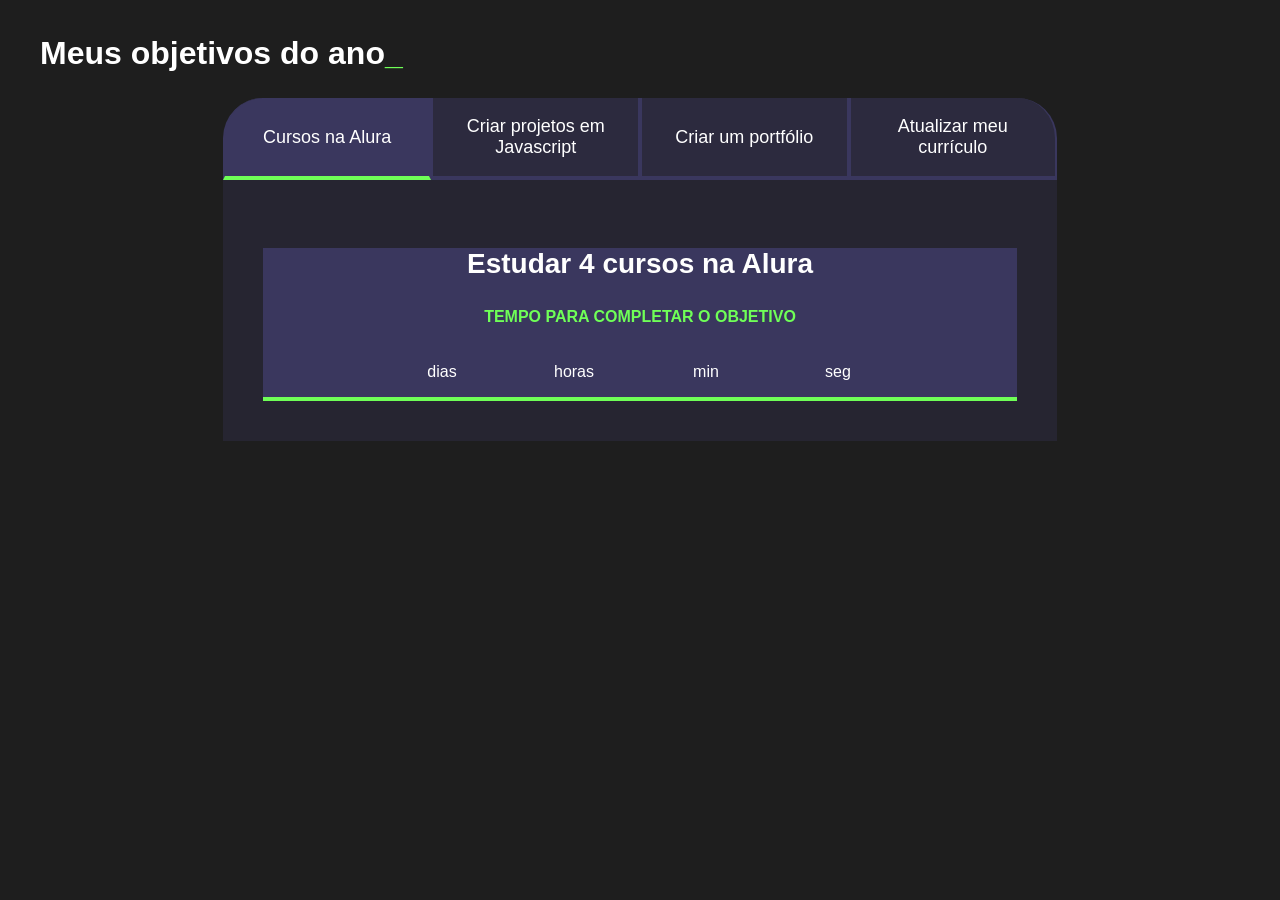
<file: index.html>
<!DOCTYPE html>
<html lang="pt-br">
<head>
  <meta charset="UTF-8">
  <meta name="viewport" content="width=device-width, initial-scale=1.0">
  <title>Meus objetivos do ano</title>
  <link rel="stylesheet" href="style.css">
</head>

<body>

<section class="conteudo-principal">

  <h2 class="titulo-principal">Meus objetivos do ano<span>_</span></h2>

  <div class="conteudo">

    <div class="botoes">
      <button class="botao ativo">Cursos na Alura</button>
      <button class="botao">Criar projetos em Javascript</button>
      <button class="botao">Criar um portfólio</button>
      <button class="botao">Atualizar meu currículo</button>
    </div>

    <div class="abas-textos">

      <div class="aba-conteudo ativo">
        <h3 class="aba-conteudo-titulo-principal">Estudar 4 cursos na Alura</h3>
        <h4 class="aba-conteudo-titulo-secundario">Tempo para completar o objetivo</h4>

        <div class="contador">
          <div class="contador-digito">
            <p class="contador-digito-numero" id="dias0"></p>
            <p class="contador-digito-texto">dias</p>
          </div>

          <div class="contador-digito">
            <p class="contador-digito-numero" id="horas0"></p>
            <p class="contador-digito-texto">horas</p>
          </div>

          <div class="contador-digito">
            <p class="contador-digito-numero" id="min0"></p>
            <p class="contador-digito-texto">min</p>
          </div>

          <div class="contador-digito">
            <p class="contador-digito-numero" id="seg0"></p>
            <p class="contador-digito-texto">seg</p>
          </div>
        </div>
      </div>

      <div class="aba-conteudo">
        <h3 class="aba-conteudo-titulo-principal">Criar 5 projetos em Javascript</h3>
        <h4 class="aba-conteudo-titulo-secundario">Tempo para completar o objetivo</h4>

        <div class="contador">
          <div class="contador-digito">
            <p class="contador-digito-numero" id="dias1"></p>
            <p class="contador-digito-texto">dias</p>
          </div>

          <div class="contador-digito">
            <p class="contador-digito-numero" id="horas1"></p>
            <p class="contador-digito-texto">horas</p>
          </div>

          <div class="contador-digito">
            <p class="contador-digito-numero" id="min1"></p>
            <p class="contador-digito-texto">min</p>
          </div>

          <div class="contador-digito">
            <p class="contador-digito-numero" id="seg1"></p>
            <p class="contador-digito-texto">seg</p>
          </div>
        </div>
      </div>

      <div class="aba-conteudo">
        <h3 class="aba-conteudo-titulo-principal">Criar um portfólio com os meus 3 melhores projetos</h3>
        <h4 class="aba-conteudo-titulo-secundario">Tempo para completar o objetivo</h4>

        <div class="contador">
          <div class="contador-digito">
            <p class="contador-digito-numero" id="dias2"></p>
            <p class="contador-digito-texto">dias</p>
          </div>

          <div class="contador-digito">
            <p class="contador-digito-numero" id="horas2"></p>
            <p class="contador-digito-texto">horas</p>
          </div>

          <div class="contador-digito">
            <p class="contador-digito-numero" id="min2"></p>
            <p class="contador-digito-texto">min</p>
          </div>

          <div class="contador-digito">
            <p class="contador-digito-numero" id="seg2"></p>
            <p class="contador-digito-texto">seg</p>
          </div>
        </div>
      </div>

    </div>
  </div>

</section>

<script src="main.js"></script>

</body>
</html>
</file>
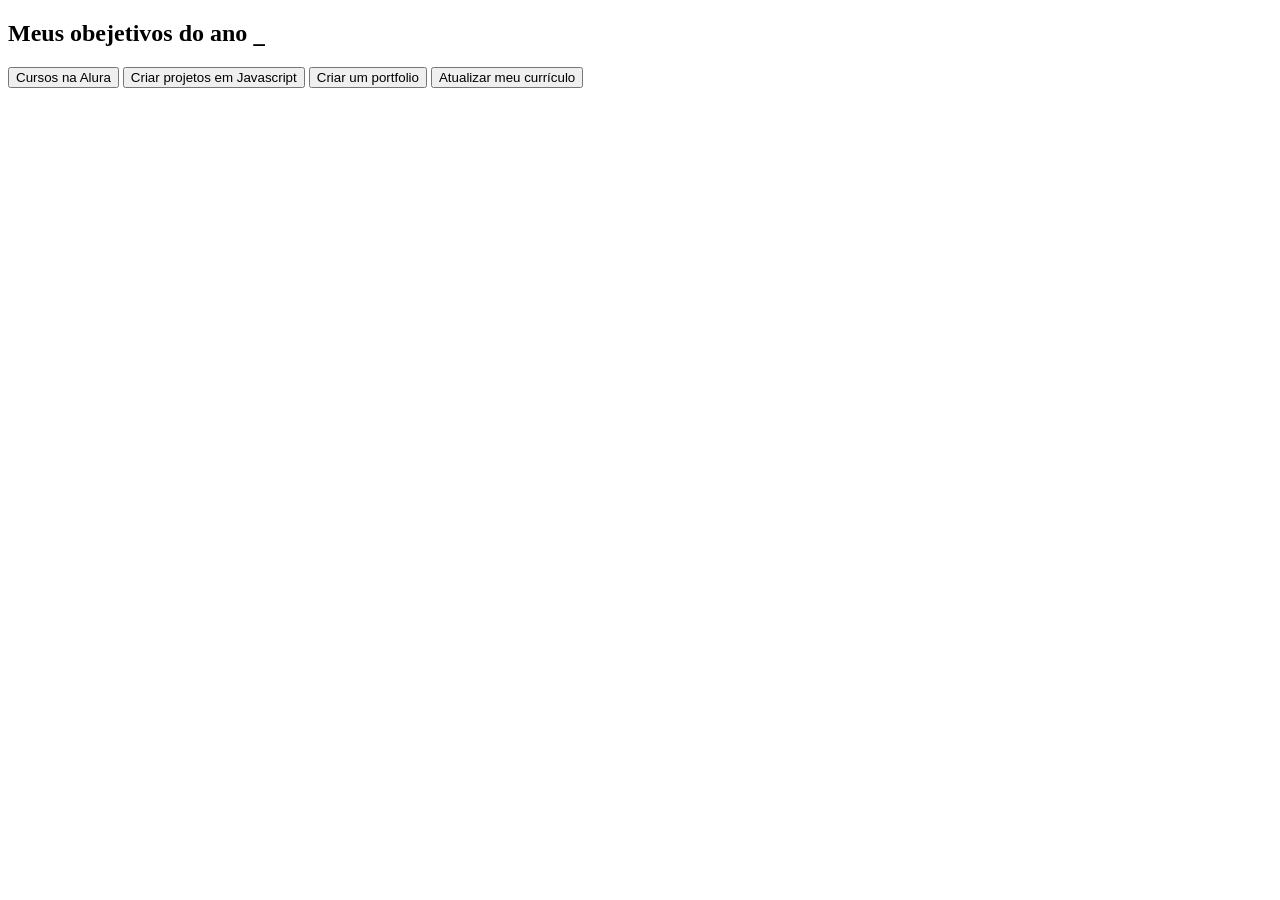
<file: MinhasMetas-main/index.html>
<!DOCTYPE html>
<html lang="pt-br">
<head>


    <meta charset="UTF-8">

    <meta http-equiv="X-UA-Compatible" content="IE=edge">
    <meta name="viewport" content="width=device-width, initial-scale=1.0">
    <title>Meus obejetivos do ano</title>
</head>


<body>

<section class="Meus obejetivos do ano">
    <h2 class="titulo-principal">Meus obejetivos do ano <samp>_</samp></h2>
    <div class=""botoes>
     <button class=""botao>Cursos na Alura</button>
     <button class=""botao>Criar projetos em Javascript</button>
     <button class=""botao>Criar um portfolio</button>
     <button class=""botao>Atualizar meu currículo</button>

    </div>
    </section>
    
</body>
</html>
</file>
<file: style.css>
:root{
    --cor-de-fundo: #1E1E1E;
    --verde: #6fff57;
    --branco: #FFFFFF;
    --botao-ativo: #3A375E; 
    --botao-inativo: rgba(58,55,94,0.5);
    --texto-fundo: rgba(58,55,94 ,0.3);
   
}

body{
    background-color: var(--cor-de-fundo);
    color: var(--branco);
    font-family:'Chakra Petch',sans-serif;
}

.conteudo-principal{
    display: flex;
    flex-direction: column;
    justify-content: center;
    align-items: center;
    max-width: 1200px;
    width: 100%;
    margin: 0 auto;
}

.titulo-principal{
    text-align: left;
    width: 100%;
    font-size: 32px;
}

.titulo-principal span{
    color: var(--verde);

}

.botao{
    font-family: 'Chakra Perch', sans-serif;
    background-color: var(--botao-inativo);
    color: var(--branco);
    display: flex;
    justify-content: center;
    padding: 1em;
    font-size: 18px;
    align-items: center;
    width: 100%;
    border-bottom: 4px solid var(--botao-ativo);
    border-left: 2px solid var(--botao-ativo);
    border-right: 2px solid var(--botao-ativo);
    border-top: none;

}

.botao:first-child{
    border-radius: 40px 40px 0 0;

}

.botoes.ativo{
    display: block;
    
    }
    
.ativo{
    background-color: var(--botao-ativo);
    border-bottom: 4px solid var(--verde);
    
    }

.aba-conteudo.ativo{
    display: block;
    
    }

.aba-conteudo{
        display: none;
    }
    
.aba-conteudo-titulo-principal{
    
        font-size: 28px;
        text-align: center;
    
    }

.aba-conteudo-titulo-secundario{
    text-align: center;
    color: var(--verde);
    text-transform: uppercase;
    
    
    } 
      
.contador{
        display: flex;
        justify-content: center;
        flex-wrap: wrap;
    }
    
.contador-digito{
    padding: 0 16px;
    text-align: center;
    min-width: 100px;
    
    }

.contador-digito-numero{
    font-size: 80px;
    margin: 0;
    
    }

.contador-digito-titulo{
    color: var(--verde);
    font-size: 20px;
    margin: 0;
    }

.abas-textos{
    background-color: var(--texto-fundo);
    padding: 40px;
}

.aba-conteudo-titulo-principal {
    font-size: 28px;
    text-align: center;
}

.aba-conteudoitulo-secundario{
    text-align: center;
    color: var(--verde);
    text-transform: uppercase;
}

.contador{
    display: flex;
    justify-content: center;
    flex-wrap: wrap;
}

.contador-digito{
padding: 0 16px;
text-align: center;
min-width: 100px;

}
.contador-digito-numero{
font-size: 80px;
margin: 0;

}
.contador-digito-titulo{
color: var(--verde);
font-size: 20px;
margin: 0;
}
    
@media screen and (min-width: 768px) {
    .botoes{
        display: flex;
    }

    .botao:first-child{
        border-radius: 40px 0 0 0;
    }

    .botao:last-child{
        border-radius: 0 40px 0 0;
    }
    
}
</file>
